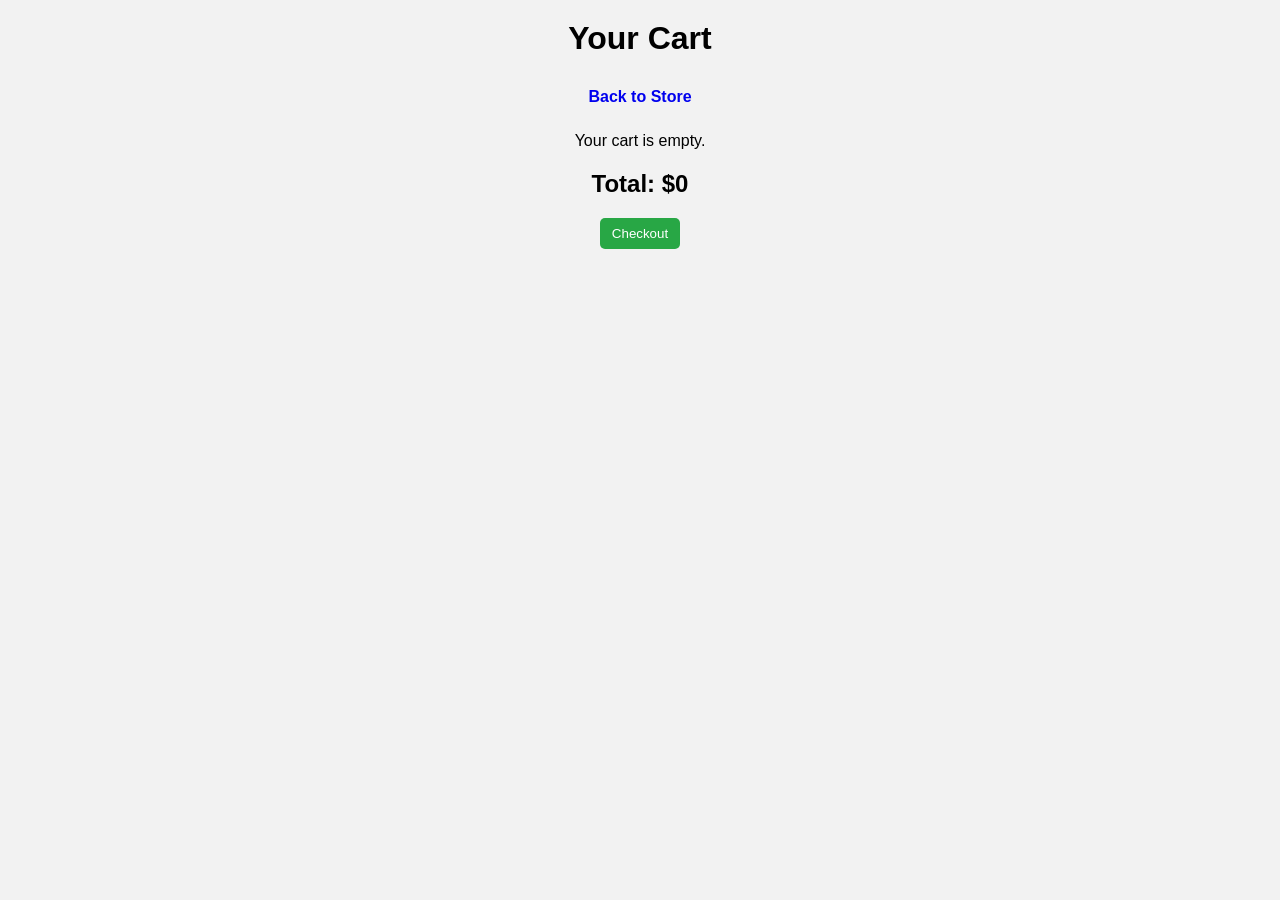
<file: cart.html>
<!DOCTYPE html>
<html>
<head>
    <title>Your Cart</title>
    <link rel="stylesheet" href="style.css">
</head>
<body>

<h1>Your Cart</h1>
<a href="index.html">Back to Store</a>

<div id="cart-items"></div>
<h2 id="total"></h2>
<button onclick="checkout()">Checkout</button>

<script>
let cart = JSON.parse(localStorage.getItem("cart")) || [];
let container = document.getElementById("cart-items");
let total = 0;

if (cart.length === 0) {
    container.innerHTML = "<p>Your cart is empty.</p>";
} else {
    cart.forEach(item => {
        total += item.price;

        container.innerHTML += `
            <div class="product">
                <h3>${item.name}</h3>
                <p>$${item.price}</p>
            </div>
        `;
    });
}

document.getElementById("total").innerText = "Total: $" + total;

function checkout() {
    alert("Order placed successfully!");
    localStorage.removeItem("cart");
    window.location.href = "index.html";
}
</script>

</body>
</html>
</file>
<file: style.css>
body {
    font-family: Arial, sans-serif;
    background-color: #f2f2f2;
    text-align: center;
}

h1 {
    margin-top: 20px;
}

a {
    display: inline-block;
    margin: 10px;
    text-decoration: none;
    font-weight: bold;
}

#products {
    display: flex;
    justify-content: center;
    flex-wrap: wrap;
}



button {
    padding: 8px 12px;
    border: none;
    background-color: #28a745;
    color: white;
    border-radius: 5px;
    cursor: pointer;
}

button:hover {
    background-color: #218838;
}
.product img {
    margin: 10px 0;
    width: 100%;
    height: 180px;
    object-fit: cover;
    border-radius: 8px;
}
.product:hover {
    transform: scale(1.05);
}
</file>
